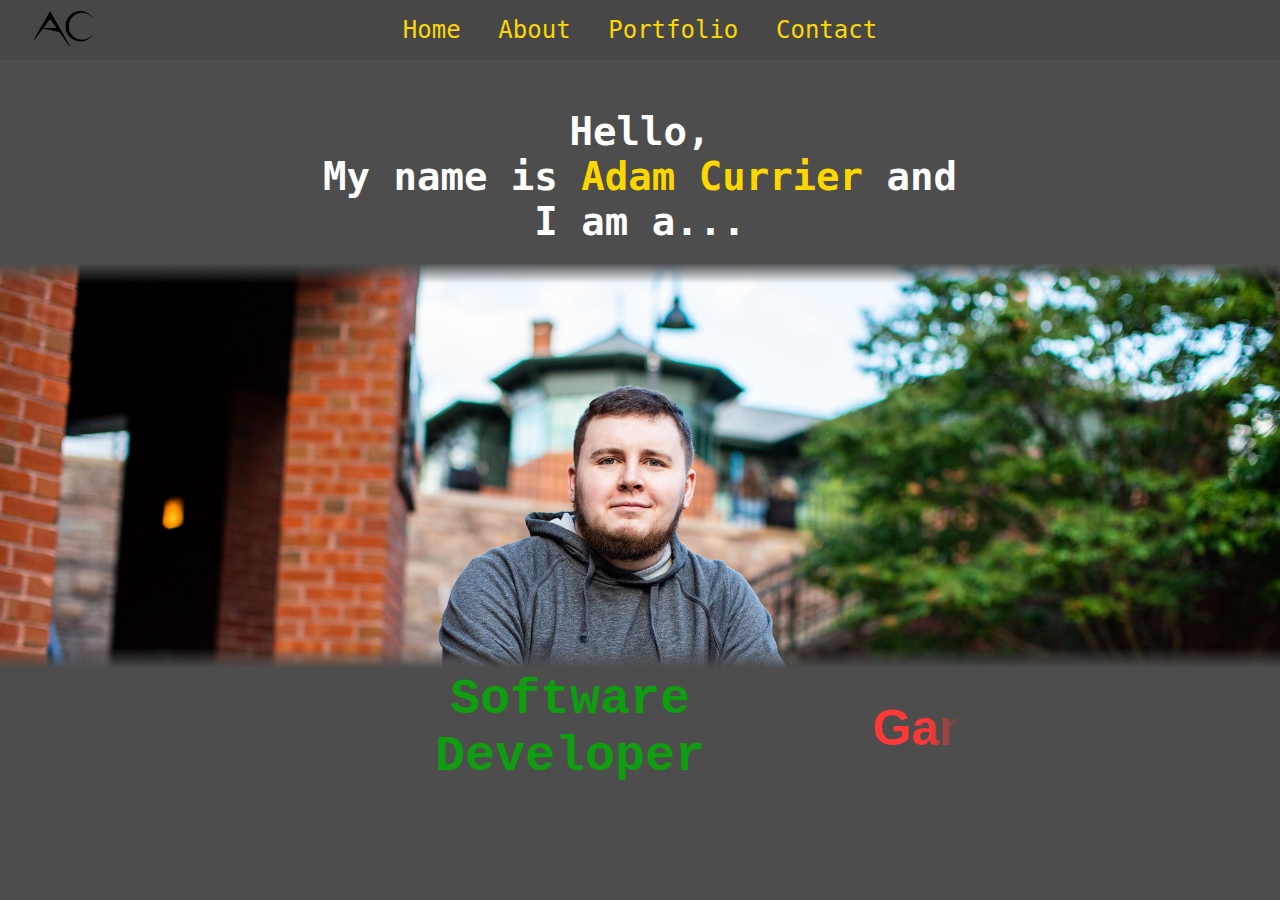
<file: html/index.html>
<!DOCTYPE html>

<html lang="en">
    <head>
        <link rel="stylesheet" href="../css/homepage.css">
        <link rel="stylesheet" href="../css/header.css">
        <meta charset="UTF-8">
        <title>Homepage</title>
    </head>

    <body>

        <div class="header">
            
            <div class="logo-holder">
                <img src="../resources/logo1.png" class="logo" alt="Adam Curriers Logo">
            </div>

            <div class="navigation">
                <a href="./index.html">Home</a>
                <a href="./about.html">About</a>
                <a href="./portfolio.html">Portfolio</a>
                <a href="./contact.html">Contact</a>
            </div>

        </div>

        <div class="content">

            <div class="image_container">
                <div class="vert_fade"></div>
                <img class="selfie" src="../resources/selfie.jpg" alt="Image of Adam Currier">
            </div>

            <h1 class="title">
                Hello,<br>
                My name is 
                <span>Adam Currier</span>
                and I am a...
            </h1>

            <div class="word_holder">
                <div class="horizontal_fade"></div>
                <div class="animated_words">
                    <span id="SoftDev">Software Developer</span>
                    <span id="GameDev">Game Developer</span>
                    <span id="Art">Artist</span>
                    <span id="Music">Musician</span>
                </div>
                
            </div>

        </div>

    </body>
    
</html>
</file>
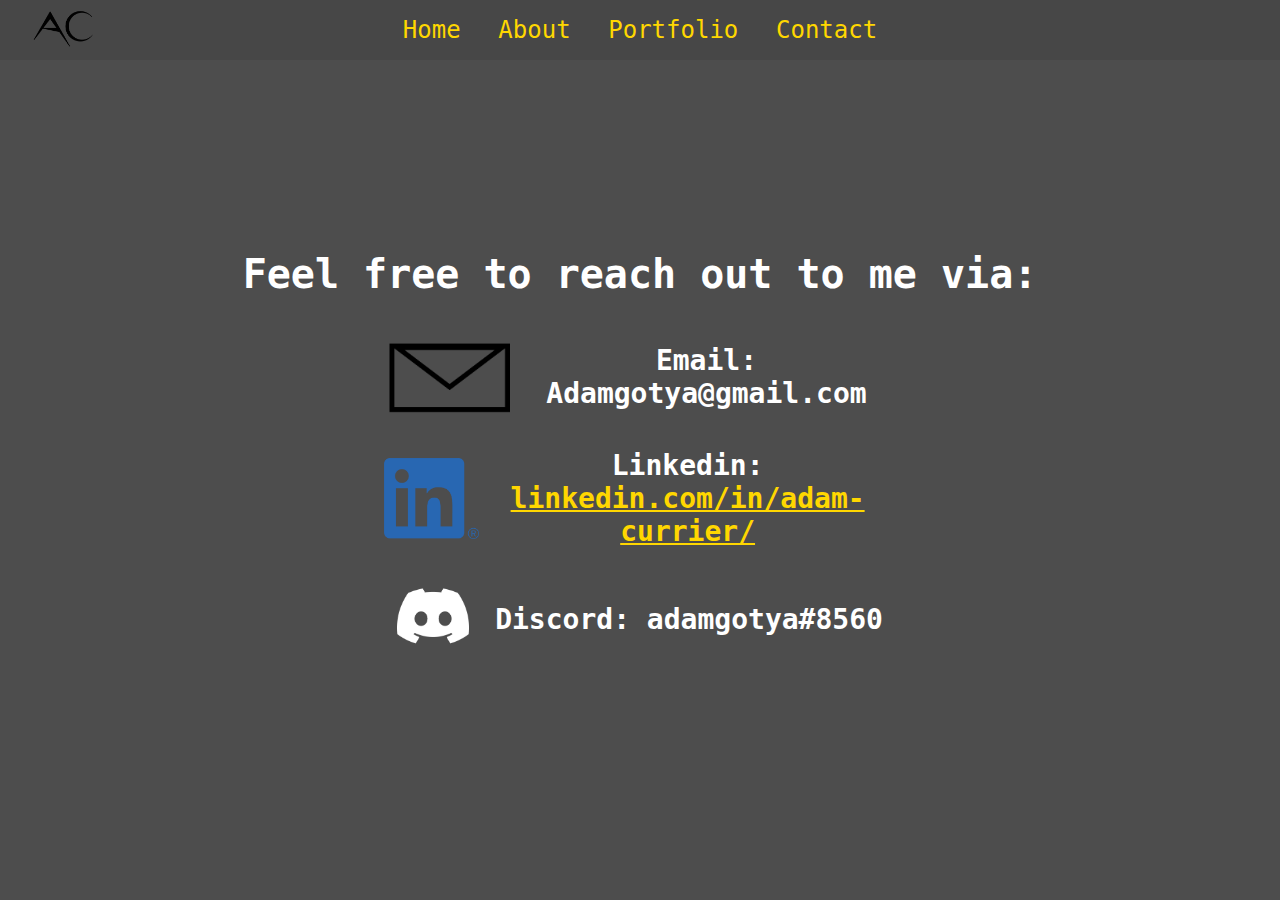
<file: html/contact.html>
<!DOCTYPE html>

<html lang="en">
    <head>
        <link rel="stylesheet" href="../css/contact.css">
        <link rel="stylesheet" href="../css/header.css">
        <title>About</title>
    </head>


    <body>
        
        <div class="header">
            
            <div class="logo-holder">
                <img src="../resources/logo1.png" class="logo" alt="Adam Curriers Logo">
            </div>

            <div class="navigation">
                <a href="./index.html">Home</a>
                <a href="./about.html">About</a>
                <a href="./portfolio.html">Portfolio</a>
                <a href="./contact.html">Contact</a>
            </div>

        </div>

        <div class="content">
            <h1 id="contact-header">
                Feel free to reach out to me via:
            </h2>

            <div class="contact-method">
                <img src="../resources/emailLogo.png" alt="email logo">
                <h1>
                    Email: Adamgotya@gmail.com
                </h1>
            </div>
            

            <div class="contact-method">
                <img src="../resources/LI-In-Bug.png" alt="linkedin logo">
                <h1>
                    Linkedin: <a href="https://www.linkedin.com/in/adam-currier/">linkedin.com/in/adam-currier/</a>
                </h1>
            </div>

            <div class="contact-method">
                <img src="../resources/Discord-Logo-White.png" alt="discord logo">
                <h1>
                    Discord: adamgotya#8560
                </h1>
            </div>

        </div>

    </body>

</html>
</file>
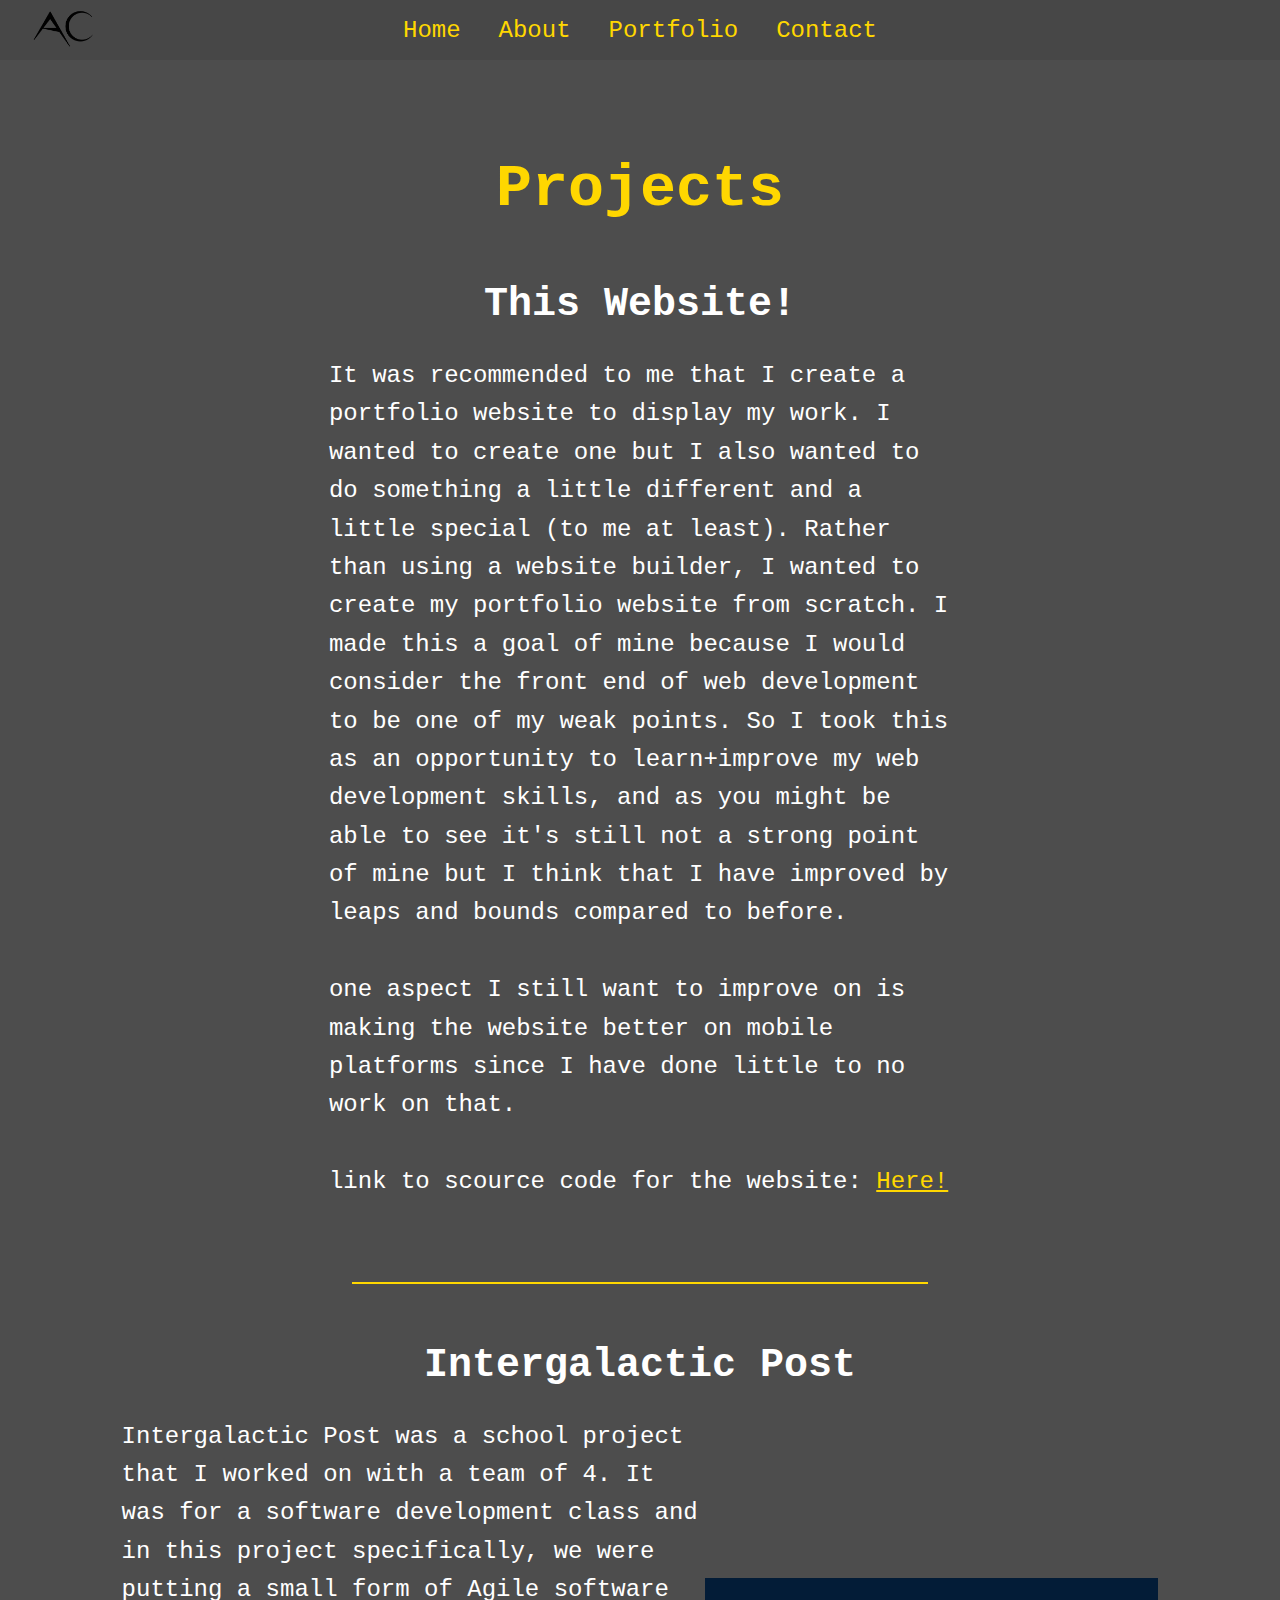
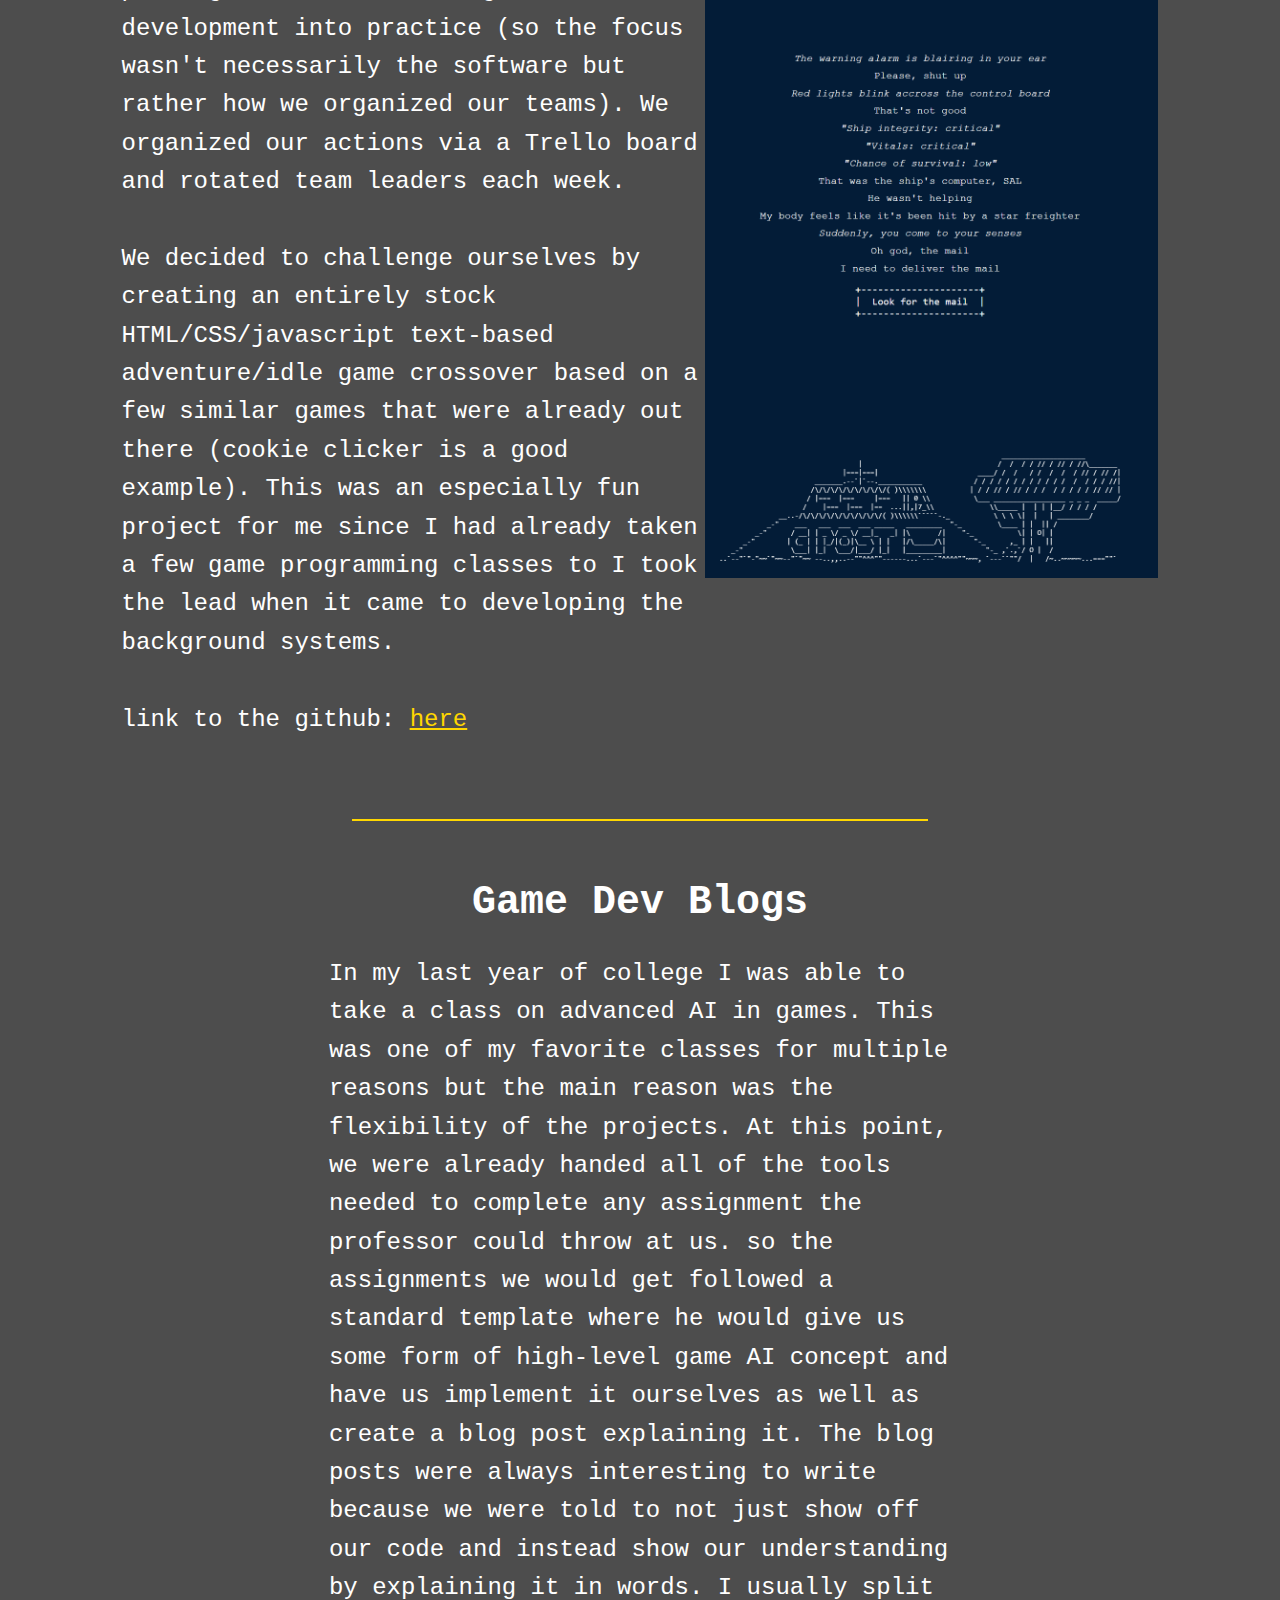
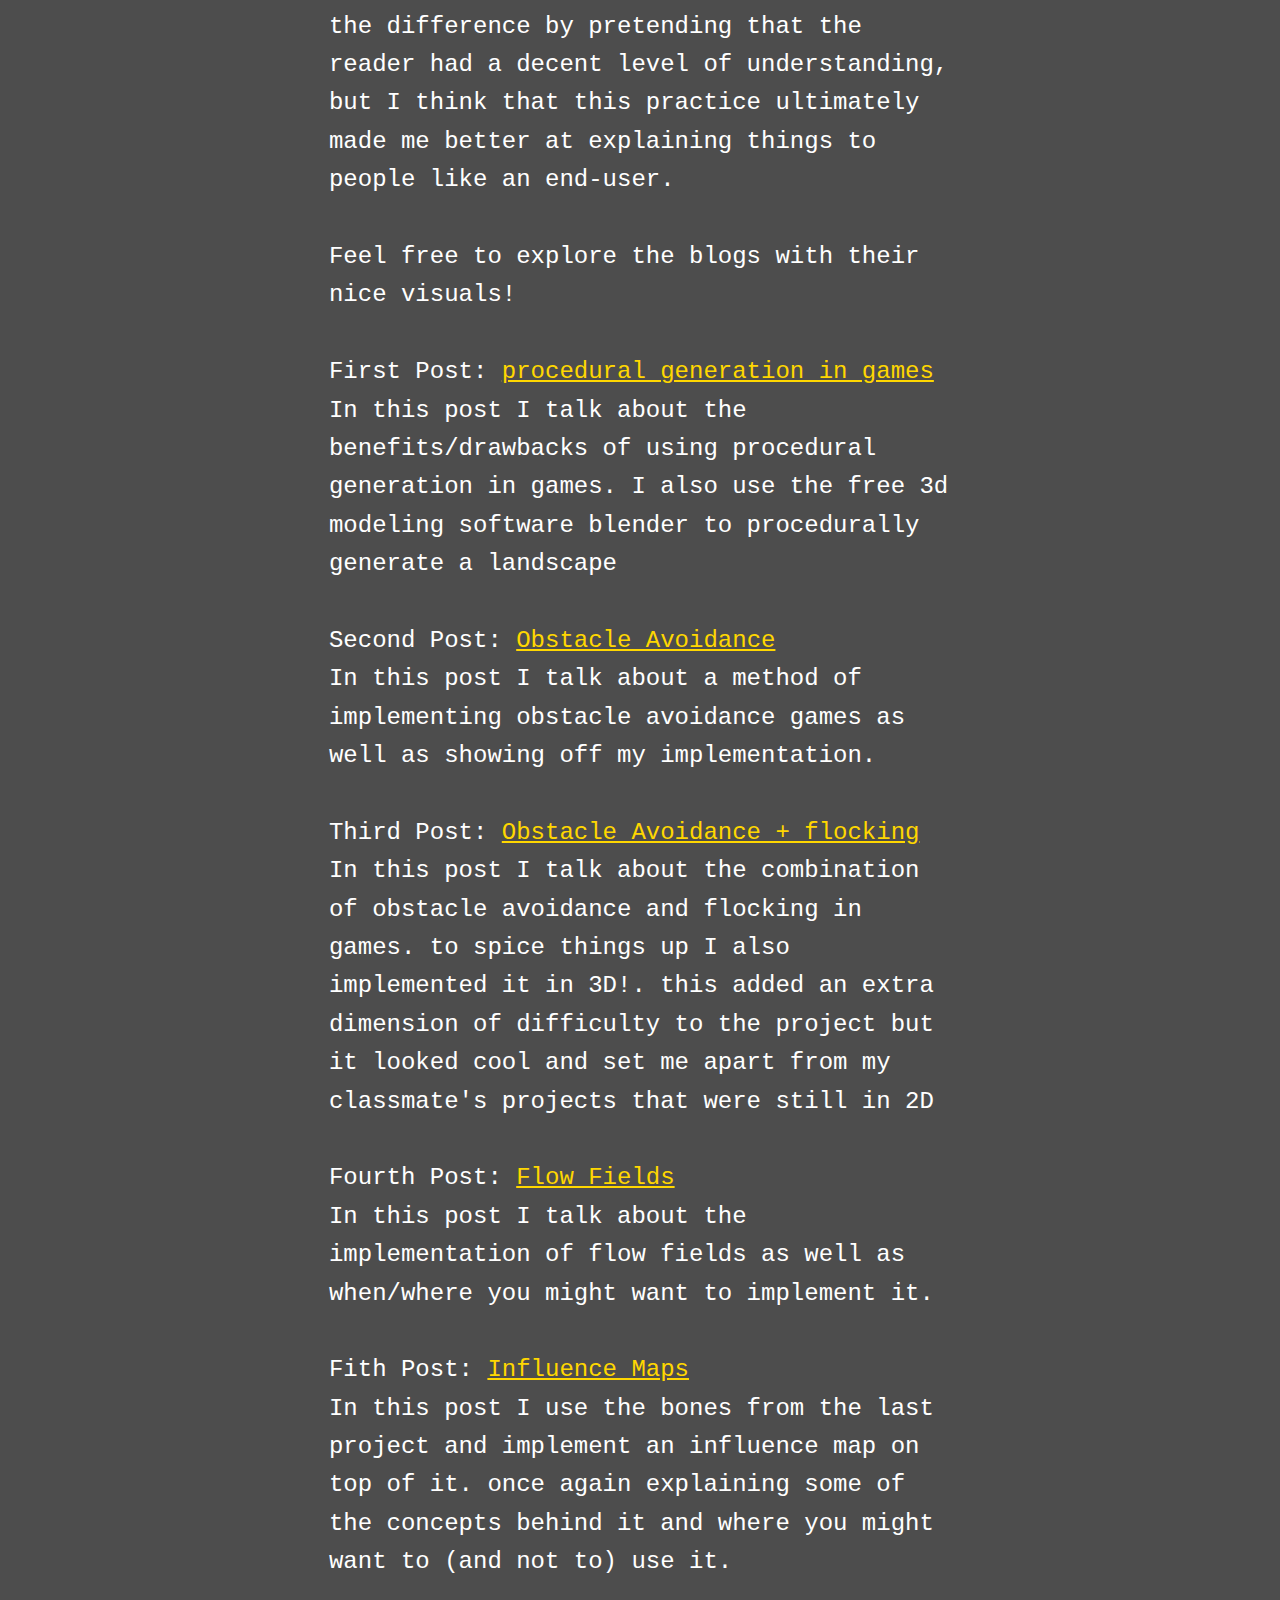
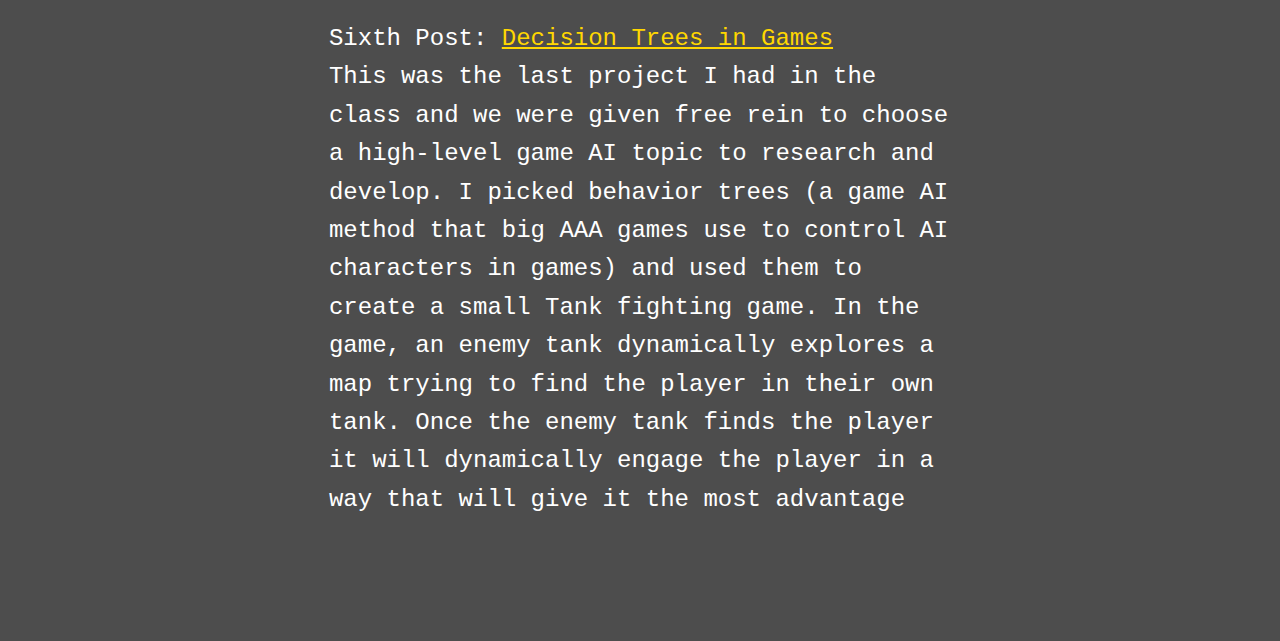
<file: html/portfolio.html>
<!DOCTYPE html>

<html lang="en">
    <head>
        <link rel="stylesheet" href="../css/portfolio.css">
        <link rel="stylesheet" href="../css/header.css">
        <title>About</title>
    </head>


    <body>
        
        <div class="header">
            
            <div class="logo-holder">
                <img src="../resources/logo1.png" class="logo" alt="Adam Curriers Logo">
            </div>

            <div class="navigation">
                <a href="./index.html">Home</a>
                <a href="./about.html">About</a>
                <a href="./portfolio.html">Portfolio</a>
                <a href="./contact.html">Contact</a>
            </div>

        </div>

        <div id="content">
            
            <h1>Projects</h1>

            <div class="portfolio-item">
                <h2>This Website!</h2>
                <p class="words">
                    It was recommended to me that I create a portfolio website to display my 
                    work. I wanted to create one but I also wanted to do something a little
                    different and a little special (to me at least). Rather than using a website
                    builder, I wanted to create my portfolio website from scratch. I made this
                    a goal of mine because I would consider the front end of web development
                    to be one of my weak points. So I took this as an opportunity to learn+improve
                    my web development skills, and as you might be able to see it's still
                    not a strong point of mine but I think that I have improved by leaps and bounds
                    compared to before.
                    <br><br>
                    one aspect I still want to improve on is making the website better on mobile
                    platforms since I have done little to no work on that.
                    <br><br>
                    link to scource code for the website: <a href="https://github.com/AdamHasTheBeans/AdamsPortfolioSite">Here!</a>

                </p>
            </div>

            <div class="spacer"> </div>

            <div class="portfolio-item">
                <h2>Intergalactic Post</h2>
                <p>
                    Intergalactic Post was a school project that I worked on with a team of 4.
                    It was for a software development class and in this project specifically, we
                    were putting a small form of Agile software development into practice (so
                    the focus wasn't necessarily the software but rather how we organized our
                    teams). We organized our actions via a Trello board and rotated team leaders
                    each week.<br> <br>
                    We decided to challenge ourselves by creating an entirely stock
                    HTML/CSS/javascript text-based adventure/idle game crossover based on a few
                    similar games that were already out there (cookie clicker is a good example).
                    This was an especially fun project for me since I had already taken a few
                    game programming classes to I took the lead when it came to developing
                    the background systems.
                    <br><br>
                    link to the github: <a href="https://github.com/wesbeard/Intergalactic-Post">here</a>
                </p>
                <img src="../resources/IGP.PNG" id="igp"
                alt="screenshot from the text based adventure: Intergalictic post">
            </div>

            <div class="spacer"> </div>

            <div class="portfolio-item">
                <h2>Game Dev Blogs</h2>

                <p>
                    In my last year of college I was able to take a class on advanced AI in
                    games. This was one of my favorite classes for multiple reasons but the
                    main reason was the flexibility of the projects. At this point,
                    we were already handed all of the tools needed to complete any assignment
                    the professor could throw at us. so the assignments we would get followed
                    a standard template where he would give us some form of high-level game AI
                    concept and have us implement it ourselves as well as create a blog post
                    explaining it. The blog posts were always interesting to write because we
                    were told to not just show off our code and instead show our understanding
                    by explaining it in words. I usually split the difference by pretending
                    that the reader had a decent level of understanding, but I think that this
                    practice ultimately made me better at explaining things to people like an
                    end-user.
                    <br>
                    <br>
                    Feel free to explore the blogs with their nice visuals!
                    <br>
                    <br>
                    First Post: 
                    <a href="https://adamlogblog.blogspot.com/2020/12/procedural-generation-in-games.html">
                        procedural generation in games
                    </a>
                    <br>
                    In this post I talk about the benefits/drawbacks of using procedural 
                    generation in games. I also use the free 3d modeling software blender
                    to procedurally generate a landscape

                    <br>
                    <br>
                    Second Post: 
                    <a href="https://adamlogblog.blogspot.com/2021/02/game-ai-obstacle-avoidance.html">
                        Obstacle Avoidance
                    </a>
                    <br>
                    In this post I talk about a method of implementing obstacle avoidance
                    games as well as showing off my implementation.
                    <br>
                    <br>
                    Third Post: 
                    <a href="https://adamlogblog.blogspot.com/2021/02/obstacle-avoidance-flocking-in-3d.html">
                        Obstacle Avoidance + flocking
                    </a>
                    <br>
                    In this post I talk about the combination of obstacle avoidance and
                    flocking in games. to spice things up I also implemented it in 3D!.
                    this added an extra dimension of difficulty to the project but it looked
                    cool and set me apart from my classmate's projects that were still in 2D
                    <br>
                    <br>
                    Fourth Post: 
                    <a href="https://adamlogblog.blogspot.com/2021/03/flow-fields-and-how-to-implement-them.html">
                        Flow Fields
                    </a>
                    <br>
                    In this post I talk about the implementation of flow fields as well as
                    when/where you might want to implement it.
                    <br>
                    <br>
                    Fith Post: 
                    <a href="https://adamlogblog.blogspot.com/2021/04/game-ai-influence-maps.html">
                        Influence Maps
                    </a>
                    <br>
                    In this post I use the bones from the last project and implement an
                    influence map on top of it. once again explaining some of the
                    concepts behind it and where you might want to (and not to) use it.
                    <br>
                    <br>
                    Sixth Post: 
                    <a href="https://adamlogblog.blogspot.com/2021/05/behavior-trees-decision-making-in-games.html">
                        Decision Trees in Games
                    </a>
                    <br>
                    This was the last project I had in the class and we were given free
                    rein to choose a high-level game AI topic to research and develop.
                    I picked behavior trees (a game AI method that big AAA games use to
                    control AI characters in games) and used them to create a small Tank
                    fighting game. In the game, an enemy tank dynamically explores a map
                    trying to find the player in their own tank. Once the enemy tank finds
                    the player it will dynamically engage the player in a way that will
                    give it the most advantage 
                    <br>
                    

                </p>

            </div>

        </div>

    </body>

</html>
</file>
<file: css/homepage.css>
*{
    font-family: monospace;
    margin: 0;
    padding: 0;
}

:root{
    --background_color: rgb(77, 77, 77);
}

body{
    background-color: var(--background_color);
}

.content{
    position: relative;
    width: 100%;
    height: 90vh;
}

.title{
    text-align: center;
    width: 50%;
    position: absolute;
    left:25%;
    top: 6%;

    color:white;
    font-family: monospace;
    font-size: 300%;
    font-weight: bold;

    background-color: rgba(57, 212, 196, 0);
}

.title span{
    color: gold;
}

.word_holder{
    width: 50%;
    height: 15%;

    position: absolute;
    left: 25%;
    bottom: 10%;

    overflow: hidden;

    background-color: rgba(240, 220, 183, 0);
}

.animated_words{
    color: white;
    font-size: 50px;

    height: 100%;
    width: 2000px;
    display: flex;
    justify-content: space-between;
    align-items: center;

    animation-duration: 10s;
    animation-name: slide_by;
    animation-iteration-count: infinite;
}

.animated_words span{
    background-color: rgba(255, 255, 0, 0);
    width: 25%;
    text-align: center;
}

@keyframes slide_by{
    from{
        margin-left: 100%;
    }

    20%{
        margin-left: 0%;
        padding-left: 25%;
    }

    40%{
        margin-left: -500px;
    }

    60%{
        margin-left: -1000px;
    }

    80%{
        margin-left: -1500px;
        padding-left: 25%;
    }

    to{
        margin-left: -2000px;
        padding-left: 0;
    }
}

#SoftDev{
    color:rgb(15, 158, 15);
    font-weight: 800;
    font-family: 'Courier New', Courier, monospace;
    padding: 10px 0px;
}

#GameDev{
    color: rgb(255, 55, 55);
    font-weight: 600;
    font-family: 'Trebuchet MS', 'Lucida Sans Unicode', 'Lucida Grande', 'Lucida Sans', Arial, sans-serif;
}

#Art{
    color: rgb(146, 107, 209);
    font-weight: 700;
    font-family: cursive;
}

#Music{
    color:rgb(0, 153, 255);
    font-weight: 700;
    font-family: 'Times New Roman', Times, serif;
}

.image_container{
    display: flex;
    justify-content: center;
    align-items: center;

    position: absolute;
    top: 25%;

    width: 100%;
    height: 50%;

    overflow: hidden;
}

.selfie{
    width: 100%;
    min-height: 50%;
    padding-top: 20%;
}

.vert_fade{
    width: 100%;
    height: 100%;
    position: absolute;
    background-image: linear-gradient(to bottom,
        var(--background_color) ,
        rgba(0,0,0,0) 5%,
        rgba(0,0,0,0) 95%,
        var(--background_color));
}

.horizontal_fade{
    width: 100%;
    height: 100%;
    position: absolute;
    background-image: linear-gradient(to left,
        var(--background_color) ,
        rgba(0,0,0,0) 5%,
        rgba(0,0,0,0) 95%,
        var(--background_color));
}
</file>
<file: css/header.css>
*{
    padding: 0;
    margin: 0;
}

.header{
    position: sticky;
    top: 0%;
    
    width: 100%;
    height: 60px;
    background-color: rgb(71, 71, 71);
    z-index: 2;
}

.logo-holder{
    position: absolute;
    left: 0;
    top: 0;

    height: 100%;
    width:10%;
}

.logo{
    height: 90%;
    margin: auto;
    display: block;
}

.navigation{
    height: 100%;
    width: 40%;

    position: absolute;
    top: 0;
    left:30%;

    display: flex;
    justify-content: space-around;
    align-items: center;

    background-color: rgba(245, 222, 179, 0);
}

.navigation a{

    display: flex;
    justify-content: center;
    align-items: center;

    height: 100%;
    text-decoration: none;
    color: gold;
    font-family: monospace;
    font-size: 24px;
}
</file>
<file: css/contact.css>
*{
    font-family: monospace;
    margin: 0;
    padding: 0;
}

:root{
    --background_color: rgb(77, 77, 77);
}

body{
    background-color: var(--background_color);
}

.content{
    position:relative;

    width: 100%;
    height: 90vh;

    display: flex;
    flex-direction: column;
    align-items: center;
    justify-content: center;
}

.content h1{

    font-size: 28px;
    color: white;
}

#contact-header{
    margin-bottom: 20px;
    font-size: 40px;
}

.contact-method{
    position:relative;
    width: 40%;
    min-width: 500px;
    height: 10%;
    text-align: center;
    margin: 20px 0px;

    display: flex;
    align-items: center;
    justify-content: space-around;
}

.contact-method img{
    top:0px;
    left:0px;
    opacity: 100%;
    height: 100%;
}

.contact-method a{
    color: gold;
}
</file>
<file: css/portfolio.css>
*{
    font-family: monospace;
    margin: 0;
    padding: 0;
}

:root{
    --background_color: rgb(77, 77, 77);
}

body{
    background-color: var(--background_color);
    color: white;
}

#content{
    position: relative;
    width: 90%;
    margin-left: 5%;
    margin-top: 5vh;
    display: flex;
    align-items: center;
    flex-direction: column;
    justify-content: space-around;

    background-color: rgba(128, 128, 128, 0);
}

#content h1{
    color: gold;
    font-size: 60px;
    margin: 50px 0px;
}

#content:last-child{
    margin-bottom: 10vh;
}

.spacer{
    margin: 50px 0px;
    min-width: 50%;
    min-height: 2px;
    background-color: gold;
}

.portfolio-item{
    margin-top: 6vh;
    display: flex;
    align-items: center;
    justify-content: space-between;
    min-height: 20vh;
    position: relative;
    background-color: rgba(0, 128, 0, 0);
    width: 90%;
}

.portfolio-item h2{
    text-align: center;

    position: absolute;
    bottom: 100%;
    left:0%;

    width: 100%;
    font-size: 40px;
}

.portfolio-item p{
    line-height: 1.6;
    margin: 30px auto;
    word-wrap: break-word;
    max-width: 60%;
    font-size: 24px;
    flex-grow: 1;
}


.portfolio-item img{
    margin: auto;
}

.portfolio-item a{
    color: gold;
}

#igp{
    height: 600px;
    margin: 40px auto;
}
</file>
